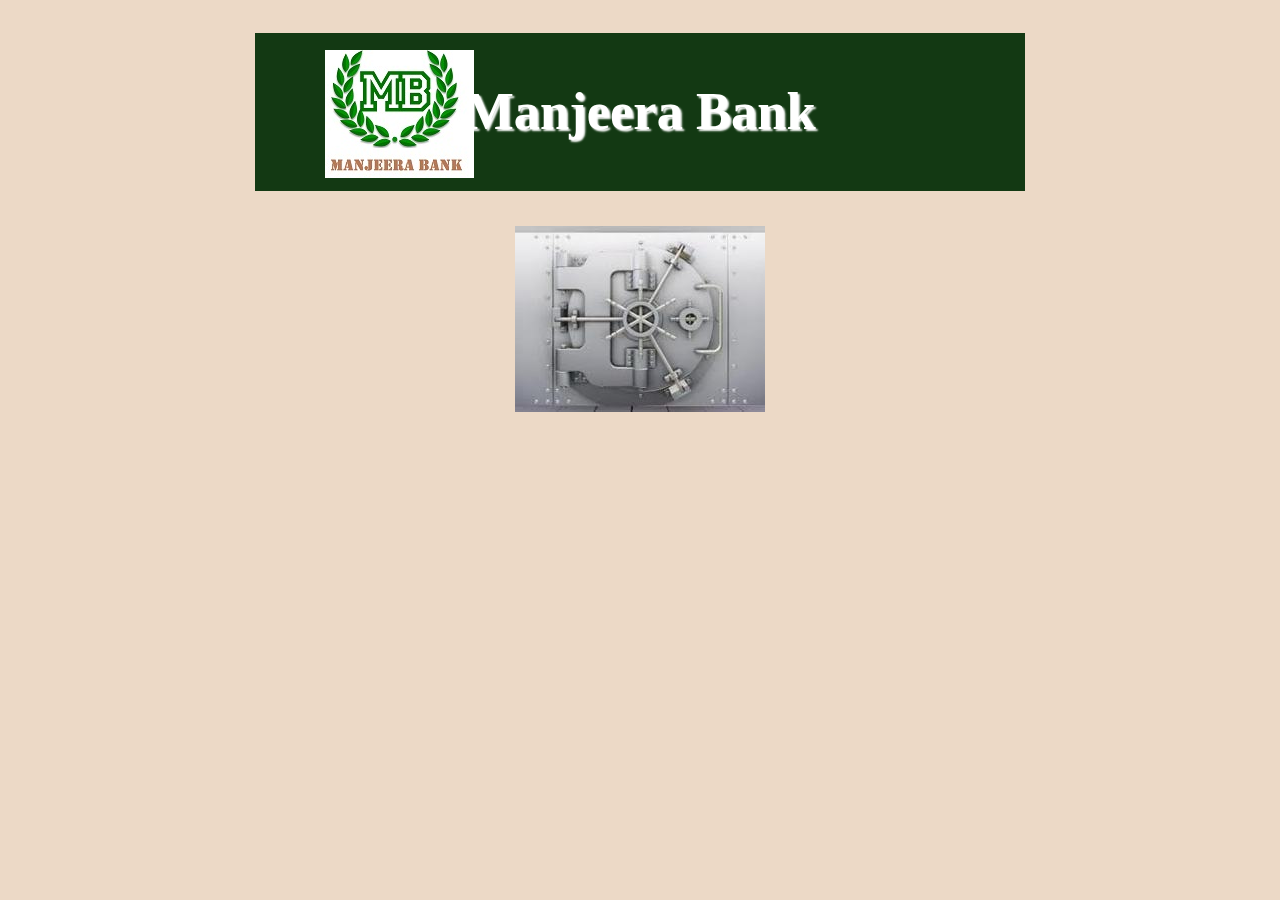
<file: index.html>
<html>
<head>
    <script type="text/javascript" src="scripts/my_Script.js"></script>
    <script type="text/javascript" src="scripts/jquery-ui-1.9.2.custom.js"></script>
    <link rel="Stylesheet" type="text/css" href="styles/jquery-ui-1.9.2.custom.css" />
	<link rel="Stylesheet" type="text/css" href="styles/mystyle.css">
    <script type="text/javascript" src="scripts/common.js"></script>
      
       <title>MANJEERA BANK</title>
</head>	
    
<body>
	   <div class="imgh">
         <img src="images/logo_mb.jpg"/>
       </div>
          
       <div class="header">
	     <h1> Manjeera Bank </h1>
       </div>
    <p style="text-align: center">
    <a href="AboutUs.html">
        <img src="images/locker.jpg"/>
        
        
        </a>  </p>    
</body>
</html>
</file>
<file: styles/mystyle.css>
.header{
	
	/*background-color:#133913;*/
	text-align: center;
	font-size:150%;
	color:white;
	margin-top: -165px;
	line-height: 300%;
	text-shadow: 2px 2px 2px;
}

#div-img {
	
    margin-top: -165px;
    margin-left: 90px;
     
    
} 

.imgh{
    margin-top: 50px;
    margin-left: 70px;
    
}

#navigation{
	text-align: center;
}



body {
    font-family: "Verdana";
    font-size: 14px;
    width: auto;
    background-color:#ecd9c6;
    margin:10px 255px;
}


h1 {
    text-shadow: 2px 2px 2px;
    margin-top: 20px;
    font-size: 250%;
    line-height: 300%;
    color: white;
    text-align: center;
    background-color: #133913;
    padding:inherit;
}


h3 {
    font-family: "Verdana";
    font-size: 14px;
}

h4 {
    font-family: "Verdana";
    font-size: 14px;
}

p {
    font-family: "Verdana";
    font-size: 14px;
}

li {
    font-family: "Verdana";
    font-size: 14px;
}

.imgp {
   margin-top:-565px;
    margin-left: 50px; 
}

/*.left {
    float:left;
}*/

.right {
    float:right;
}

.clear {
clear:both;
}



#home{
	text-align: center;
}

#tabs{
	padding: 0px; 
    background: transparent; 
    border-width: 0px;
}



#tabs-nobg .ui-tabs-nav { 
    padding-left: 0px;
    border-width: 0px 0px 1px 0px; 
    -moz-border-radius: 0px; 
    -webkit-border-radius: 0px; 
    border-radius: 0px; 
	
} 
#tabs-nobg .ui-tabs-panel { 
    background: #f5f3e5;
    margin: 0em 0.2em 0.2em 0.2em; 
}
</file>
